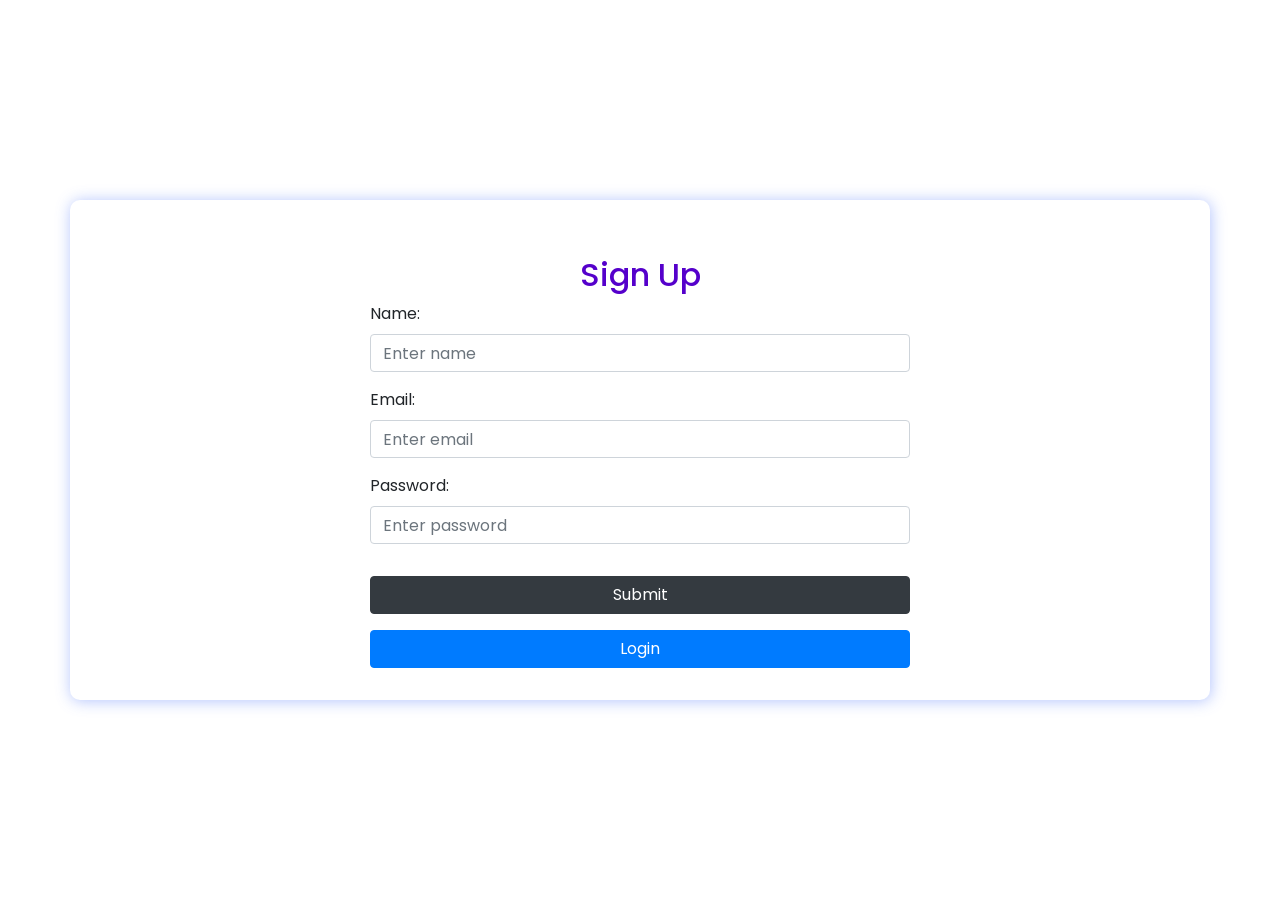
<file: templates/signup.html>
<!DOCTYPE html>
<html lang="en">
<head>
  <title>Sign Up</title>
  <meta charset="utf-8">
  <meta name="viewport" content="width=device-width, initial-scale=1">
  <link rel="stylesheet" type="text/css" href="/static/css/signup.css">
  <link rel="stylesheet" href="https://cdn.jsdelivr.net/npm/bootstrap@4.6.2/dist/css/bootstrap.min.css">
  <script src="https://cdn.jsdelivr.net/npm/jquery@3.6.4/dist/jquery.slim.min.js"></script>
  <script src="https://cdn.jsdelivr.net/npm/popper.js@1.16.1/dist/umd/popper.min.js"></script>
  <script src="https://cdn.jsdelivr.net/npm/bootstrap@4.6.2/dist/js/bootstrap.bundle.min.js"></script>
</head>
<body>

<div class="container">
    <div class=" row justify-content-center">
        <div class="col-sm-6 mt-4">
            <h2>Sign Up</h2>
            <form id="signupForm" action="/signup" method="POST">
                <div class="form-group">
                    <label for="name">Name:</label>
                    <input type="text" class="form-control" id="name" placeholder="Enter name" name="name">
                </div>
                
                <div class="form-group">
                    <label for="email">Email:</label>
                    <input type="email" class="form-control" id="email" placeholder="Enter email" name="email">
                </div>

                <div class="form-group">
                    <label for="pwd">Password:</label>
                    <input type="password" class="form-control" id="pwd" placeholder="Enter password" name="password">
                </div>

                <button type="submit" class="btn btn-dark">Submit</button>
                <a href="/login" class="btn btn-primary">Login</a>
            </form>
            
            <!-- Error message placeholder -->
            <p id="errorMessage" style="color: red; display: none;">Please provide credentials to register.</p>
        </div>
    </div>
</div>

<script>
    document.getElementById('signupForm').addEventListener('submit', function(event) {
        // Prevent the form from submitting by default
        event.preventDefault();
        
        // Check if any of the input fields are empty
        var name = document.getElementById('name').value.trim();
        var email = document.getElementById('email').value.trim();
        var password = document.getElementById('pwd').value.trim();
        
        if (name === '' || email === '' || password === '') {
            // Show error message
            document.getElementById('errorMessage').style.display = 'block';
        } else {
            // If all fields are filled, submit the form
            this.submit();
        }
    });
</script>

</body>
</html>
</file>
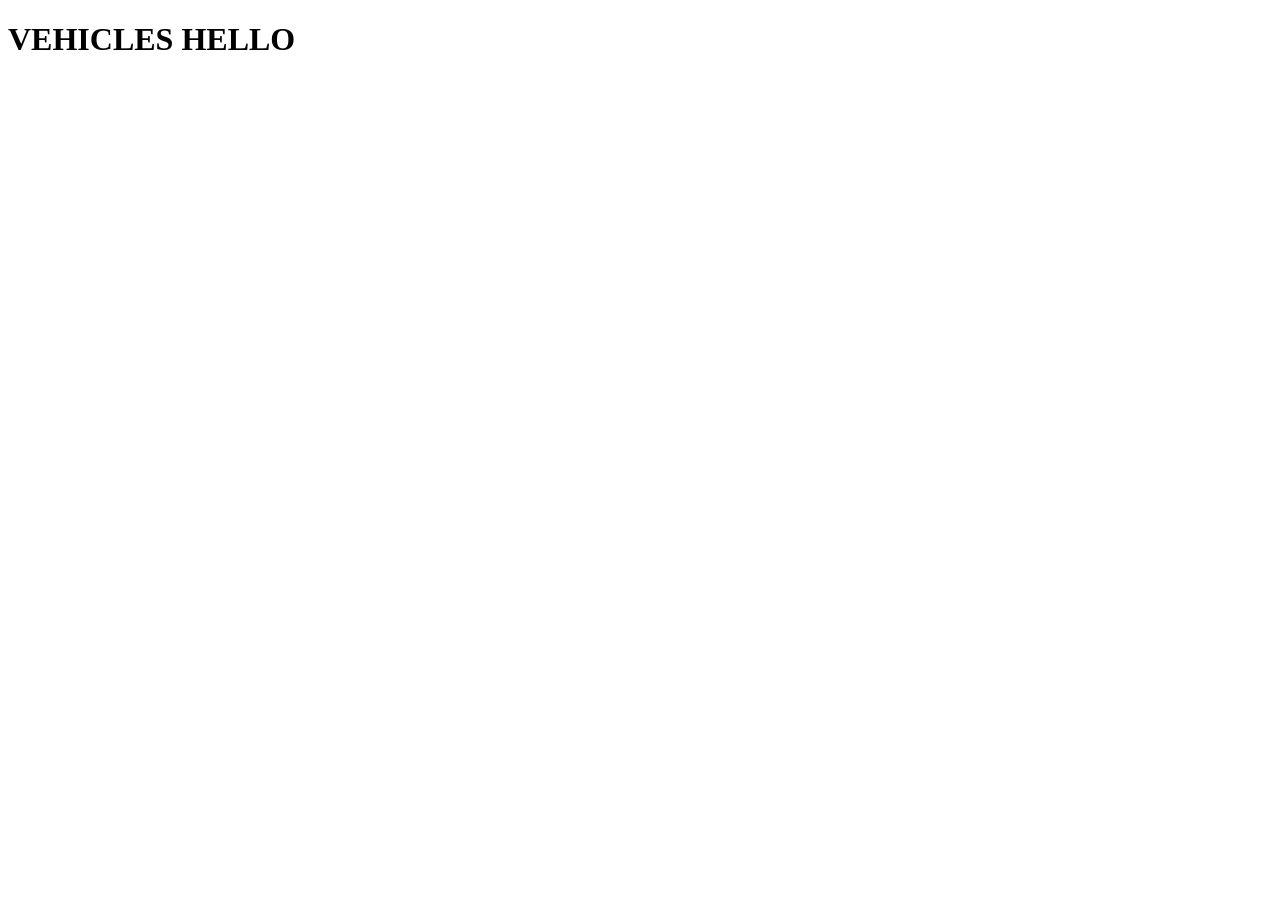
<file: templates/vehicles.html>
<!DOCTYPE html>
<html lang="en">
<head>
    <meta charset="UTF-8">
    <meta name="viewport" content="width=device-width, initial-scale=1.0">
    <title>Document</title>
</head>
<body>
    <h1>VEHICLES HELLO</h1>
</body>
</html>
</file>
<file: static/css/signup.css>
@import url('https://fonts.googleapis.com/css2?family=Poppins:wght@300;400;500;600;700&display=swap');

* {
    margin: 0;
    padding: 0;
    box-sizing: border-box;
    font-family: 'Poppins', sans-serif;
}

:root {
    --background-color1: #fafaff;
    --background-color2: #ffffff;
    --background-color3: #ededed;
    --background-color4: #cad7fda4;
    --primary-color: #e7e7ed;
    --secondary-color: #1f0cce;
    --border-color: #d7d5da;
    --one-use-color: #231ca8;
    --two-use-color: #5500cb;
}

body {
    background-color: var(--background-color4);
    display: flex;
    justify-content: center;
    align-items: center;
    height: 100vh;
}

.container {
    background-color: var(--background-color2);
    padding: 2rem;
    border-radius: 10px;
    box-shadow: 1px 1px 15px rgba(161, 182, 253, 0.825);
}

h2 {
    color: var(--two-use-color);
    margin-bottom: 1.5rem;
    text-align: center;
}

.form-group {
    margin-bottom: 1.5rem;
}

.form-control {
    width: 100%;
    padding: 0.5rem;
    border: 1px solid var(--border-color);
    border-radius: 5px;
}

.btn {
    width: 100%;
    padding: 0.75rem;
    border: none;
    border-radius: 5px;
    color: #fff;
    font-weight: 500;
    cursor: pointer;
    margin-top: 1rem;
}

.btn-dark {
    background-color: var(--two-use-color);
}

.btn-dark:hover {
    background-color: darken(var(--two-use-color), 10%);
}

.btn-primary {
    background-color: var(--secondary-color);
}

.btn-primary:hover {
    background-color: darken(var(--secondary-color), 10%);
}

#errorMessage {
    color: #721c24;
    background-color: #f8d7da;
    border-color: #f5c6cb;
    padding: 0.75rem 1.25rem;
    margin-top: 1rem;
    border: 1px solid transparent;
    border-radius: 0.25rem;
    display: none;
}
</file>
